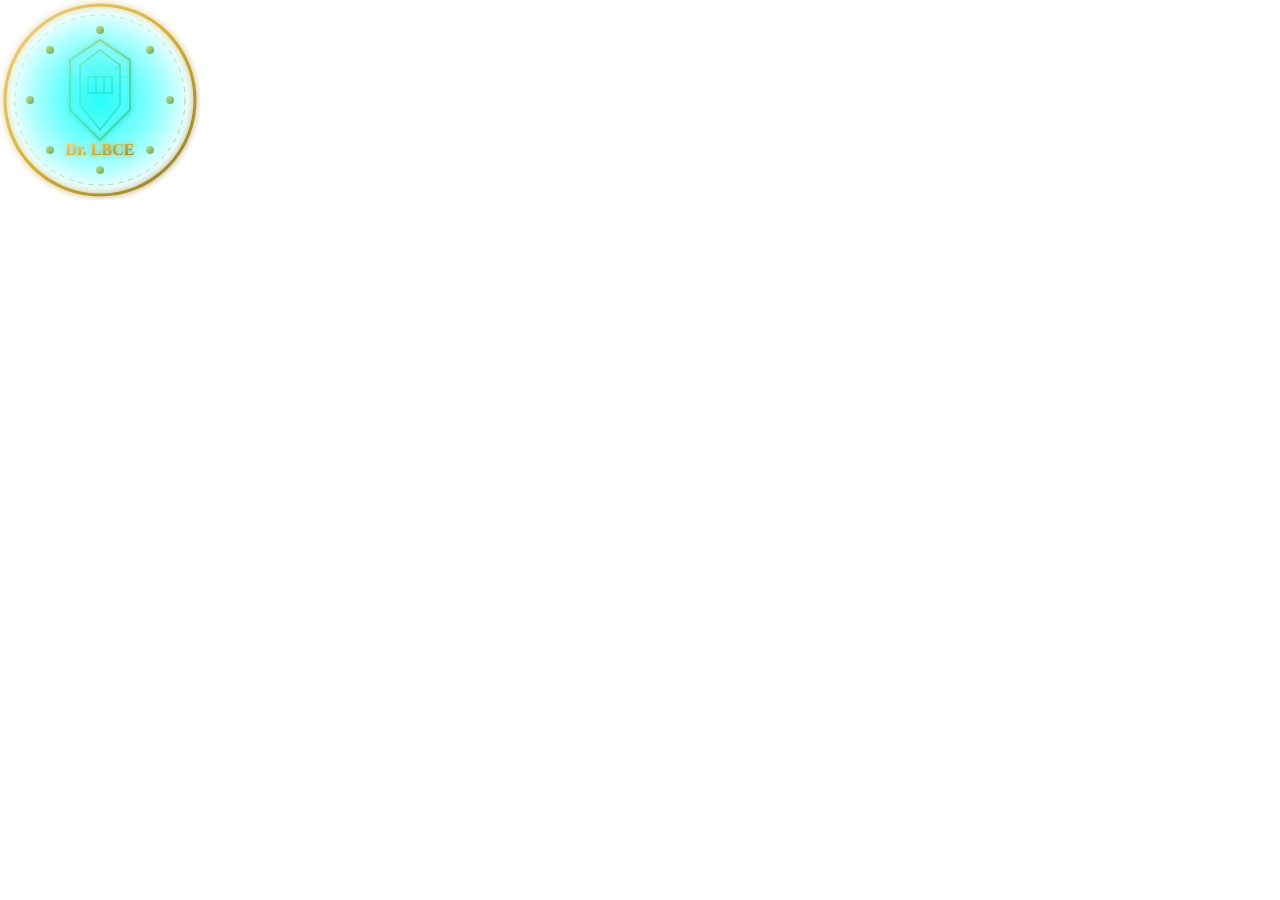
<file: assets/animated-logo.html>
<!DOCTYPE html>
<html lang="en">
<head>
    <meta charset="UTF-8">
    <style>
        body { margin: 0; padding: 0; }
        svg { display: block; }
        
        /* Magical glow animation */
        @keyframes magical-glow {
            0%, 100% { opacity: 0.4; filter: drop-shadow(0 0 8px rgba(212, 175, 55, 0.4)); }
            50% { opacity: 1; filter: drop-shadow(0 0 20px rgba(212, 175, 55, 0.8)) drop-shadow(0 0 40px rgba(0, 255, 255, 0.3)); }
        }
        
        /* Sparkle animation */
        @keyframes sparkle {
            0%, 100% { opacity: 0; }
            50% { opacity: 1; }
        }
        
        /* Rotate animation */
        @keyframes rotate-slow {
            0% { transform: rotate(0deg); }
            100% { transform: rotate(360deg); }
        }
        
        /* Drawing effect */
        @keyframes draw-stroke {
            0% { stroke-dashoffset: 1000; opacity: 0; }
            50% { opacity: 1; }
            100% { stroke-dashoffset: 0; opacity: 1; }
        }
        
        .logo-circle { animation: magical-glow 3s ease-in-out infinite; }
        .logo-star { animation: sparkle 2s ease-in-out infinite; }
        .logo-inner { animation: rotate-slow 20s linear infinite; }
        .logo-text { animation: magical-glow 3s ease-in-out infinite; }
        
        .sparkle-1 { animation: sparkle 1.5s ease-in-out infinite; animation-delay: 0s; }
        .sparkle-2 { animation: sparkle 1.5s ease-in-out infinite; animation-delay: 0.5s; }
        .sparkle-3 { animation: sparkle 1.5s ease-in-out infinite; animation-delay: 1s; }
    </style>
</head>
<body>
<svg viewBox="0 0 200 200" width="200" height="200" xmlns="http://www.w3.org/2000/svg">
    <defs>
        <filter id="glow">
            <feGaussianBlur stdDeviation="3" result="coloredBlur"/>
            <feMerge>
                <feMergeNode in="coloredBlur"/>
                <feMergeNode in="SourceGraphic"/>
            </feMerge>
        </filter>
        
        <linearGradient id="goldGradient" x1="0%" y1="0%" x2="100%" y2="100%">
            <stop offset="0%" style="stop-color:#f0d18b;stop-opacity:1" />
            <stop offset="50%" style="stop-color:#d4af37;stop-opacity:1" />
            <stop offset="100%" style="stop-color:#8b7a2e;stop-opacity:1" />
        </linearGradient>
        
        <radialGradient id="cyanGradient" cx="50%" cy="50%" r="50%">
            <stop offset="0%" style="stop-color:#00ffff;stop-opacity:0.6" />
            <stop offset="100%" style="stop-color:#00ffff;stop-opacity:0" />
        </radialGradient>
    </defs>
    
    <!-- Background circle with glow -->
    <circle cx="100" cy="100" r="95" fill="none" stroke="url(#goldGradient)" stroke-width="3" class="logo-circle" filter="url(#glow)"/>
    
    <!-- Inner rotating circle -->
    <g class="logo-inner" transform="translate(100, 100)">
        <!-- Decorative stars around circle -->
        <circle cx="0" cy="-70" r="4" fill="url(#goldGradient)" class="logo-star"/>
        <circle cx="50" cy="-50" r="4" fill="url(#goldGradient)" class="logo-star"/>
        <circle cx="70" cy="0" r="4" fill="url(#goldGradient)" class="logo-star"/>
        <circle cx="50" cy="50" r="4" fill="url(#goldGradient)" class="logo-star"/>
        <circle cx="0" cy="70" r="4" fill="url(#goldGradient)" class="logo-star"/>
        <circle cx="-50" cy="50" r="4" fill="url(#goldGradient)" class="logo-star"/>
        <circle cx="-70" cy="0" r="4" fill="url(#goldGradient)" class="logo-star"/>
        <circle cx="-50" cy="-50" r="4" fill="url(#goldGradient)" class="logo-star"/>
    </g>
    
    <!-- Central magical shield shape -->
    <path d="M 100 40 L 130 60 L 130 110 Q 100 140 100 140 Q 100 140 70 110 L 70 60 Z" 
          fill="none" stroke="url(#goldGradient)" stroke-width="2" filter="url(#glow)"/>
    
    <!-- Inner shield detail -->
    <path d="M 100 50 L 120 65 L 120 105 Q 100 130 100 130 Q 100 130 80 105 L 80 65 Z" 
          fill="rgba(212, 175, 55, 0.1)" stroke="url(#goldGradient)" stroke-width="1.5"/>
    
    <!-- Central magical symbol - Book/Wand -->
    <g transform="translate(100, 85)">
        <!-- Book pages -->
        <rect x="-12" y="-8" width="8" height="16" fill="none" stroke="url(#goldGradient)" stroke-width="1.5"/>
        <rect x="-4" y="-8" width="8" height="16" fill="none" stroke="url(#goldGradient)" stroke-width="1.5"/>
        <rect x="4" y="-8" width="8" height="16" fill="none" stroke="url(#goldGradient)" stroke-width="1.5"/>
        
        <!-- Wand sparkle -->
        <line x1="15" y1="-15" x2="20" y2="-20" stroke="#00ffff" stroke-width="1.5" opacity="0.6" class="sparkle-1"/>
        <line x1="18" y1="-8" x2="25" y2="-8" stroke="#00ffff" stroke-width="1.5" opacity="0.6" class="sparkle-2"/>
        <line x1="16" y1="0" x2="22" y2="5" stroke="#00ffff" stroke-width="1.5" opacity="0.6" class="sparkle-3"/>
    </g>
    
    <!-- Outer decorative ring -->
    <circle cx="100" cy="100" r="85" fill="none" stroke="url(#goldGradient)" stroke-width="1" stroke-dasharray="5,5" opacity="0.5"/>
    
    <!-- Magical aura -->
    <circle cx="100" cy="100" r="95" fill="url(#cyanGradient)" filter="url(#glow)"/>
    
    <!-- Text: Dr. LBCE -->
    <text x="100" y="155" font-family="'Cinzel', serif" font-size="16" font-weight="bold" 
          text-anchor="middle" fill="url(#goldGradient)" class="logo-text" filter="url(#glow)">
        Dr. LBCE
    </text>
</svg>
</body>
</html>
</file>
